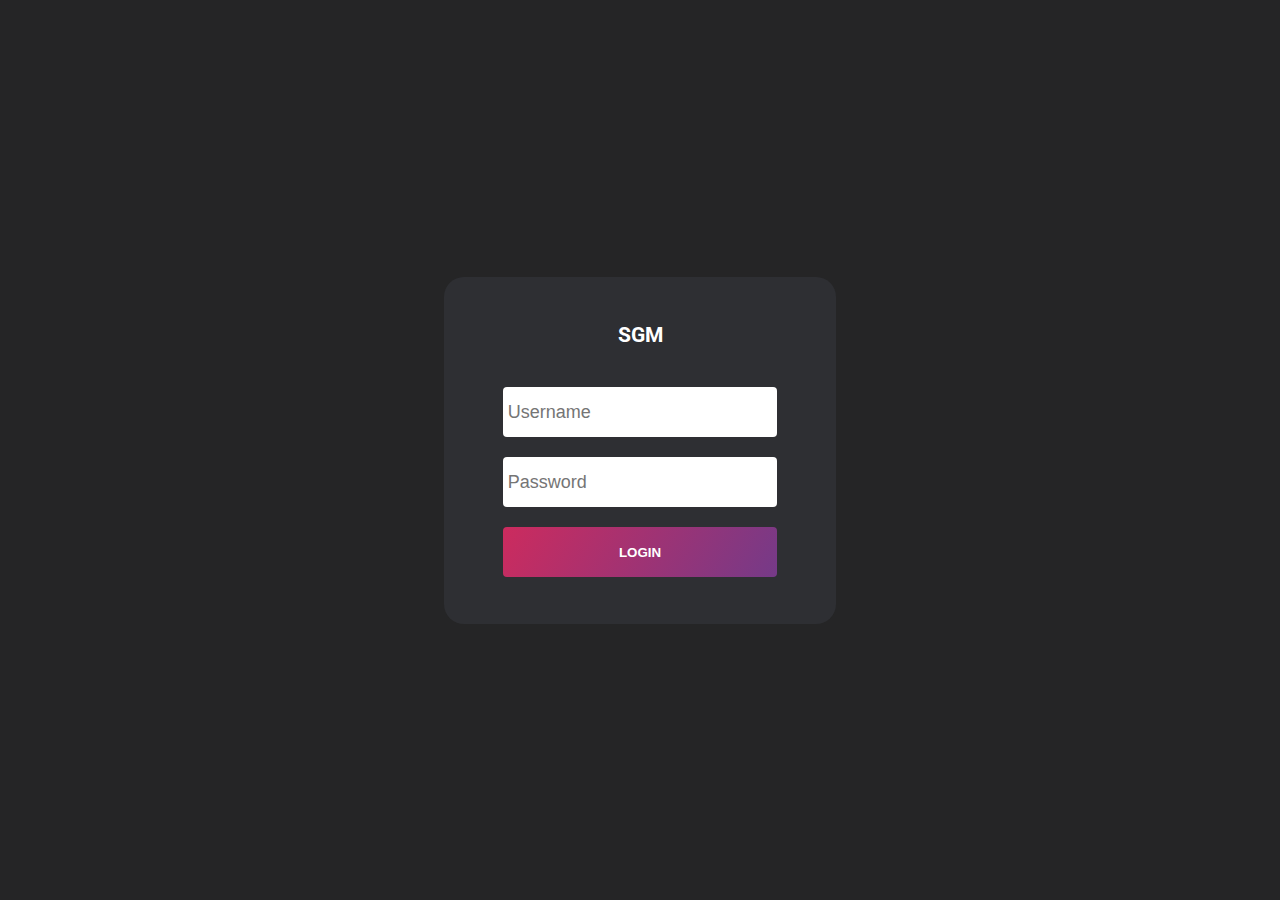
<file: index.html>
<!DOCTYPE html>
<html lang="en">
<head>
    <meta charset="UTF-8">
    <meta http-equiv="X-UA-Compatible" content="IE=edge">
    <meta name="viewport" content="width=device-width, initial-scale=1.0">
    <link rel="stylesheet" href="/css/indexS.css">
    <link rel="preconnect" href="https://fonts.googleapis.com">
<link rel="preconnect" href="https://fonts.gstatic.com" crossorigin>
<link href="https://fonts.googleapis.com/css2?family=Roboto:ital,wght@0,100;0,300;0,400;0,500;0,700;0,900;1,100;1,300;1,400;1,500;1,700;1,900&display=swap" rel="stylesheet">

    <title>Document</title>
</head>
<body>
    <div id="main">

    <div id="container">
        <div id="inputs">
        <span id="spn">SGM</span>
        <input type="text" placeholder="Username" class="cajasTexto" name="Username" id="userN">
        <input type="password" placeholder="Password" class=" cajasTexto" name="Password" id="pwd">
        <button class="boton-login">LOGIN</button>
        </div>    
    </div>
    
    </div>

    
</body>
</html>
</file>
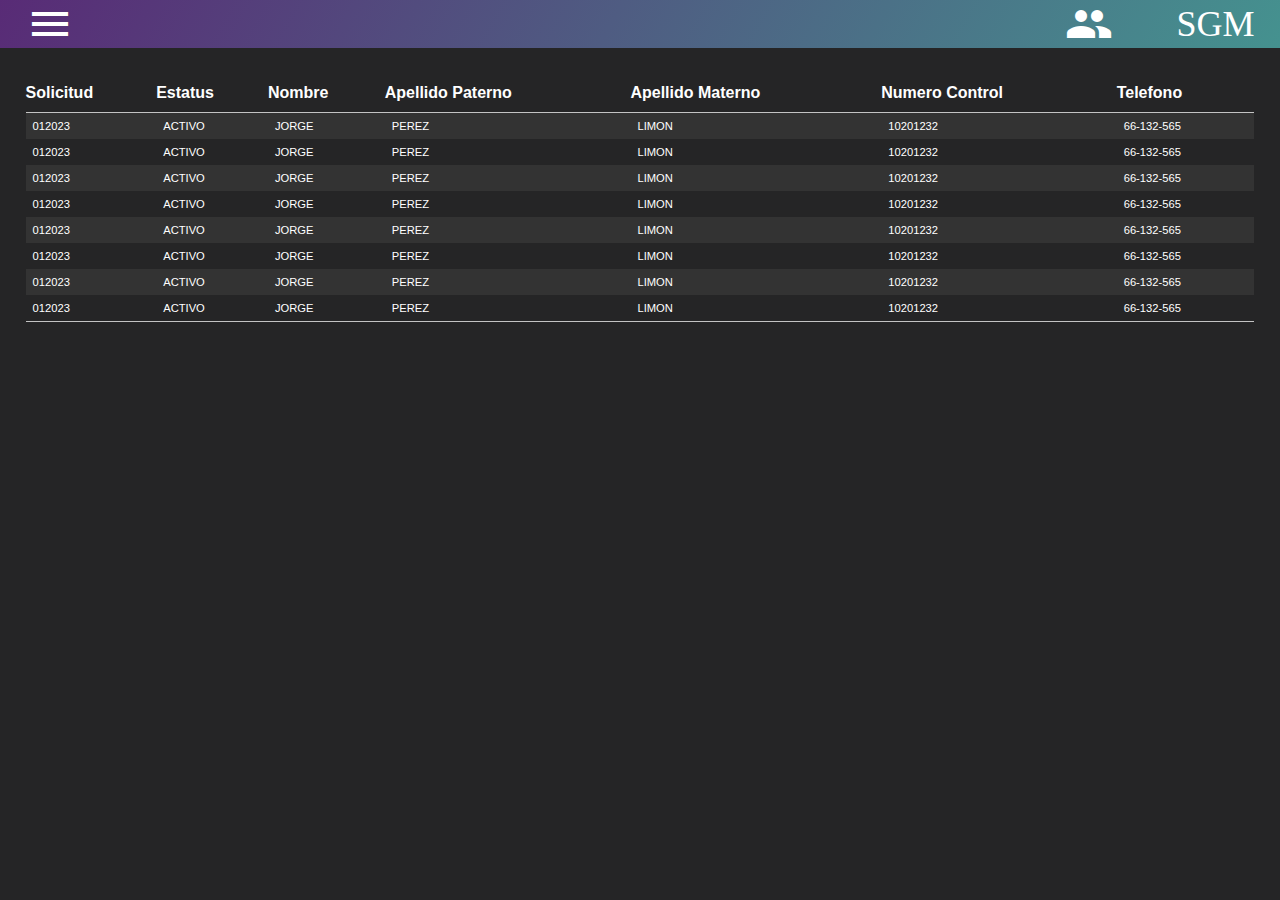
<file: Vistas/coordinador.html>
<!DOCTYPE html>
<html lang="en">
<head>
    <meta charset="UTF-8">
    <meta http-equiv="X-UA-Compatible" content="IE=edge">
    <meta name="viewport" content="width=device-width, initial-scale=1.0">
    <link href="https://fonts.googleapis.com/icon?family=Material+Icons"
      rel="stylesheet">
    <link rel="stylesheet" href="/css/indexS.css">

    <title>Coordinador</title>
</head>
<body>
    
<div class="container">

    <nav >
        <ul class="barra">
            <li class="material-icons md-48 md-light" id="menu">menu</li>
            <div class="lind">
            <li class="material-icons md-48 md-light">groups</li>
            <li class="material-icons md-36 md-light">SGM</li>
             </div>
        </ul>   
    </nav>


    <section>

<!-- 
        <article class="flexCentrar" id="filtros">
         
            <button class="boton-app">Status<p class="material-icons md-18">filter_alt</p>  </button>
            <button class="boton-app">Fecha<p class="material-icons md-18">filter_alt</p> </button>
            <button class="boton-app">Nombre<p class="material-icons md-18">filter_alt</p> </button>
            <button class="boton-app">Id<p class="material-icons md-18">filter_alt</p> </button>
            <button class="boton-app">Interno<p class="material-icons md-18">filter_alt</p> </button>
     
     

        </article> -->
        
        <article class="flexCentrar">

          <table>
            <tr>
                <th class="headings">Solicitud</th>
                <th class="headings">Estatus</th>
                <th class="headings">Nombre</th>
                <th class="headings">Apellido Paterno</th>
                <th class="headings">Apellido Materno</th>
                <th class="headings">Numero Control</th>
                <th class="headings">Telefono</th>
            
            </tr>    
           <tr class="tRows">
               <td class="tData">
                 012023
               </td>
                <td class="tData">
                    ACTIVO
                </td>
                <td class="tData">
                    JORGE 
                </td>
                <td class="tData">
                    PEREZ
                </td>
                <td class="tData"> 
                    LIMON
                </td>
                <td class="tData">
                    10201232
                </td>
                <td class="tData">
                    66-132-565
                </td>
        

        </tr>
           
            <tr class="tRows">
                <td class="tData">
                  012023
                </td>
                 <td class="tData">
                     ACTIVO
                 </td>
                 <td class="tData">
                     JORGE 
                 </td>
                 <td class="tData">
                     PEREZ
                 </td>
                 <td class="tData">
                     LIMON
                 </td>
                 <td class="tData">
                     10201232
                 </td>
                 <td class="tData">
                     66-132-565
                 </td>
           </tr>
         
            <tr class="tRows">
                <td class="tData">
                  012023
                </td>
                 <td class="tData">
                     ACTIVO
                 </td>
                 <td class="tData">
                     JORGE 
                 </td>
                 <td class="tData">
                     PEREZ
                 </td>
                 <td class="tData">
                     LIMON
                 </td>
                 <td class="tData">
                     10201232
                 </td>
                 <td class="tData">
                     66-132-565
                 </td>
           </tr>
           
            <tr class="tRows">
                <td class="tData">
                  012023
                </td>
                 <td class="tData">
                     ACTIVO
                 </td>
                 <td class="tData">
                     JORGE 
                 </td>
                 <td class="tData">
                     PEREZ
                 </td>
                 <td class="tData">
                     LIMON
                 </td>
                 <td class="tData">
                     10201232
                 </td>
                 <td class="tData">
                     66-132-565
                 </td>
           </tr>
          
            <tr class="tRows">
                <td class="tData">
                  012023
                </td>
                 <td class="tData">
                     ACTIVO
                 </td>
                 <td class="tData">
                     JORGE 
                 </td>
                 <td class="tData">
                     PEREZ
                 </td>
                 <td class="tData">
                     LIMON
                 </td>
                 <td class="tData">
                     10201232
                 </td>
                 <td class="tData">
                     66-132-565
                 </td>
           </tr>
         
            <tr class="tRows">
                <td class="tData">
                    012023
                  </td>
                   <td class="tData">
                       ACTIVO
                   </td>
                   <td class="tData">
                       JORGE 
                   </td>
                   <td class="tData">
                       PEREZ
                   </td>
                   <td class="tData">
                       LIMON
                   </td>
                   <td class="tData">
                       10201232
                   </td>
                   <td class="tData">
                       66-132-565
                   </td>
           </tr>
        
            <tr class="tRows">
                <td class="tData">
                    012023
                  </td>
                   <td class="tData">
                       ACTIVO
                   </td>
                   <td class="tData">
                       JORGE 
                   </td>
                   <td class="tData">
                       PEREZ
                   </td>
                   <td class="tData">
                       LIMON
                   </td>
                   <td class="tData">
                       10201232
                   </td>
                   <td class="tData">
                       66-132-565
                   </td>
           </tr>
       
            <tr class="tRows">
                <td class="tData">
                    012023
                  </td>
                   <td class="tData">
                       ACTIVO
                   </td>
                   <td class="tData">
                       JORGE 
                   </td>
                   <td class="tData">
                       PEREZ
                   </td>
                   <td class="tData">
                       LIMON
                   </td>
                   <td class="tData">
                       10201232
                   </td>
                   <td class="tData">
                       66-132-565
                   </td>
           </tr>


          </table>      
        </article>


    </section>

</div>    


</body>
</html>
</file>
<file: css/indexS.css>
:root{

--background:#2E2F33;
--backgroundClaro:#333333;
--backgroundHover:#312e338e;
--bottonInicio:linear-gradient(120deg,#cc2b5e,#753A88);
--gradienteBarra:linear-gradient(120deg,#602c82de,#49a09de1);
--botonAplicacion:linear-gradient(90deg,#7474BF,#348AC7);
--grisClaro:#C4C4C4;
--grisTinted:#c4c4c460;
/* --grisTinted:#23202b8e; */
}

*{

    margin: 0;
    padding: 0;
    box-sizing: border-box;
    
}

html, body{

    font-family: 'Roboto', sans-serif;
    background-color: #252526;
    height: 100%;
    
}

/* Login */

#main{

    width: 100%;
    height: 100%;
    display: flex;
    
}

#container {

    margin: auto;
    width: 35%;
    height: 60%;
    max-width: 392px;
    max-height: 347px;
    min-width: 392px;
    min-height: 347px;

}


#inputs{


    border-radius: 20px;
    height: 100%;
    display: flex;
    flex-direction: column;
    justify-content:center;
    align-items:center ;
    gap: 20px;
    background-color: var(--background);    
    
}

#spn{
  
    font-weight: bolder;
    font-size: 1.3em;
    padding-bottom: 1em;
    color:white;

}

.cajasTexto{
    width: 70%;
    height: 50px;
    border-radius: 4px;
    border: none;
    font-size: large;
    text-indent: 5px;

}

 .boton-login{

    border: none;
    border-radius: 4px;
    width: 70%;
    height: 50px;
    padding: 16px;
    color: white;
    font-weight: bolder;
    background: var(--bottonInicio);
    
} 


/* Coordinador */

.container{

    margin: auto;
    width: 100%;
    height: 100%;
   
}


/* NavBar */
nav{

    width: 100%; 
    
    
}


.barra {

  
    gap: 10px;
    display: flex;
    justify-content: space-between;
    background: var(--gradienteBarra);
    flex-wrap: wrap;
}

#menu {

    margin-left: 2%;

}

.lind{


    display: flex;
    justify-content: flex-end;
    padding-right: 2%;
    gap: 15px;
 
}





.material-icons {

    font-family: 'Material Icons';
    font-weight: normal;
    font-style: normal;
    font-size: 24px;  /* Preferred icon size */
    display: inline-block;
    line-height: 1;
    text-transform: none;
    letter-spacing: normal;
    word-wrap: normal;
    white-space: nowrap;
    direction: ltr;
    
    /* Support for all WebKit browsers. */
    -webkit-font-smoothing: antialiased;
    /* Support for Safari and Chrome. */
    text-rendering: optimizeLegibility;
  
    /* Support for Firefox. */
    -moz-osx-font-smoothing: grayscale;
  
    /* Support for IE. */
    font-feature-settings: 'liga';

  }

  /* Rules for sizing the icon. */
.material-icons.md-18 { font-size: 18px; }
.material-icons.md-24 { font-size: 24px; }
.material-icons.md-36 { font-size: 36px; }
.material-icons.md-48 { font-size: 48px; }

/* Rules for using icons as black on a light background. */
.material-icons.md-dark { color: rgba(0, 0, 0, 0.54); }
.material-icons.md-dark.md-inactive { color: rgba(0, 0, 0, 0.26); }

/* Rules for using icons as white on a dark background. */
.material-icons.md-light { color: rgba(255, 255, 255, 1); }
.material-icons.md-light.md-inactive { color: rgba(255, 255, 255, 0.3); }

.flexCentrar{

    display: flex;
    gap: 10px;
  
    flex-wrap: wrap;

}

.contener{

    display: flex;
    gap: 40px;
    flex-wrap: wrap;

}
#filtros{
    margin-top: 1%;
    margin-left: 2%;
   

}

.boton-app {

    display: flex;
    justify-content: space-around;
    align-items: center;
    gap: 3px;
    border: none;
    border-radius: 4px;
    width: 80px;
    height: 17px;    
    color: white;
    font-weight: bolder;
    background: var(--botonAplicacion);

}

table{

    width: 100%;
    border-collapse: collapse;
    margin: 2%;
    border-bottom: 1px solid var(--grisClaro);

}
.headings{

    color: white;
    text-align: left;
    font-size: 1em;
    padding-top: 10px;
    padding-bottom: 10px;
    border-bottom: 1px solid var(--grisClaro);
      
}

.headings:hover{

    border-radius: 2.5px;
    background-color: var(--backgroundHover);
    cursor:pointer;
    text-indent: 40px;

}

.tRows:nth-child(even){

    background: var(--backgroundClaro);

}

.tRows:hover{

    background:var(--grisTinted);

}

.tData{
    
    color: white;
    font-size: .7em;
    padding: 7px;
   
}
</file>
